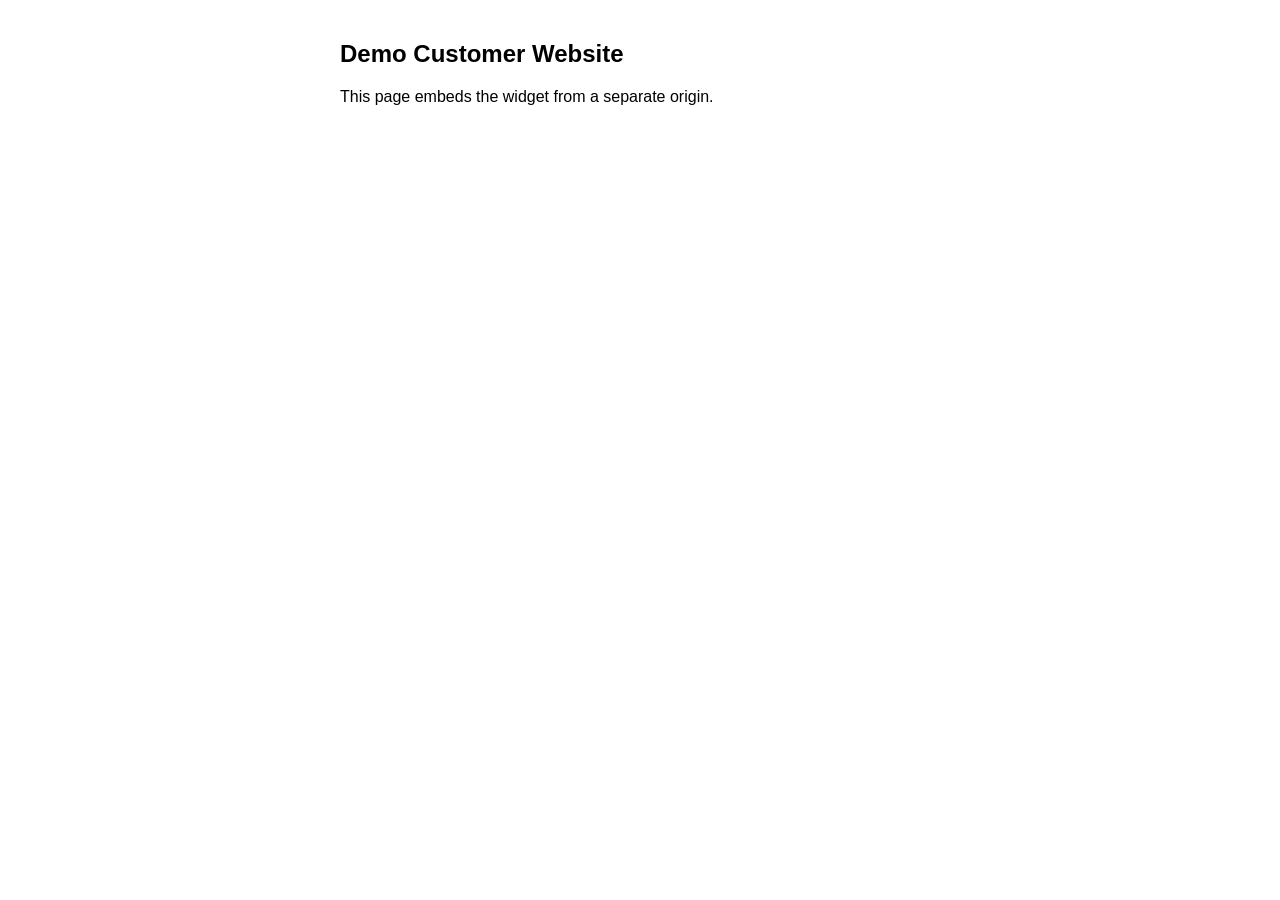
<file: frontend/demo/index.html>
<!DOCTYPE html>
<html lang="en">
<head>
  <meta charset="UTF-8">
  <meta name="viewport" content="width=device-width, initial-scale=1.0">
  <title>Customer Website — Widget Demo</title>
</head>
<body>
  <div style="max-width: 600px; margin: 40px auto; font-family: sans-serif;">
    <h2>Demo Customer Website</h2>
    <p>This page embeds the widget from a separate origin.</p>

    <!-- Use the real UUID printed above -->
    <script
      src="http://localhost:8000/static/widget.js"
      data-widget-id="eccdb50f-6808-42e9-8091-a920d49878b8"
      data-api-base="http://localhost:8000">
    </script>
  </div>
</body>
</html>
</file>
